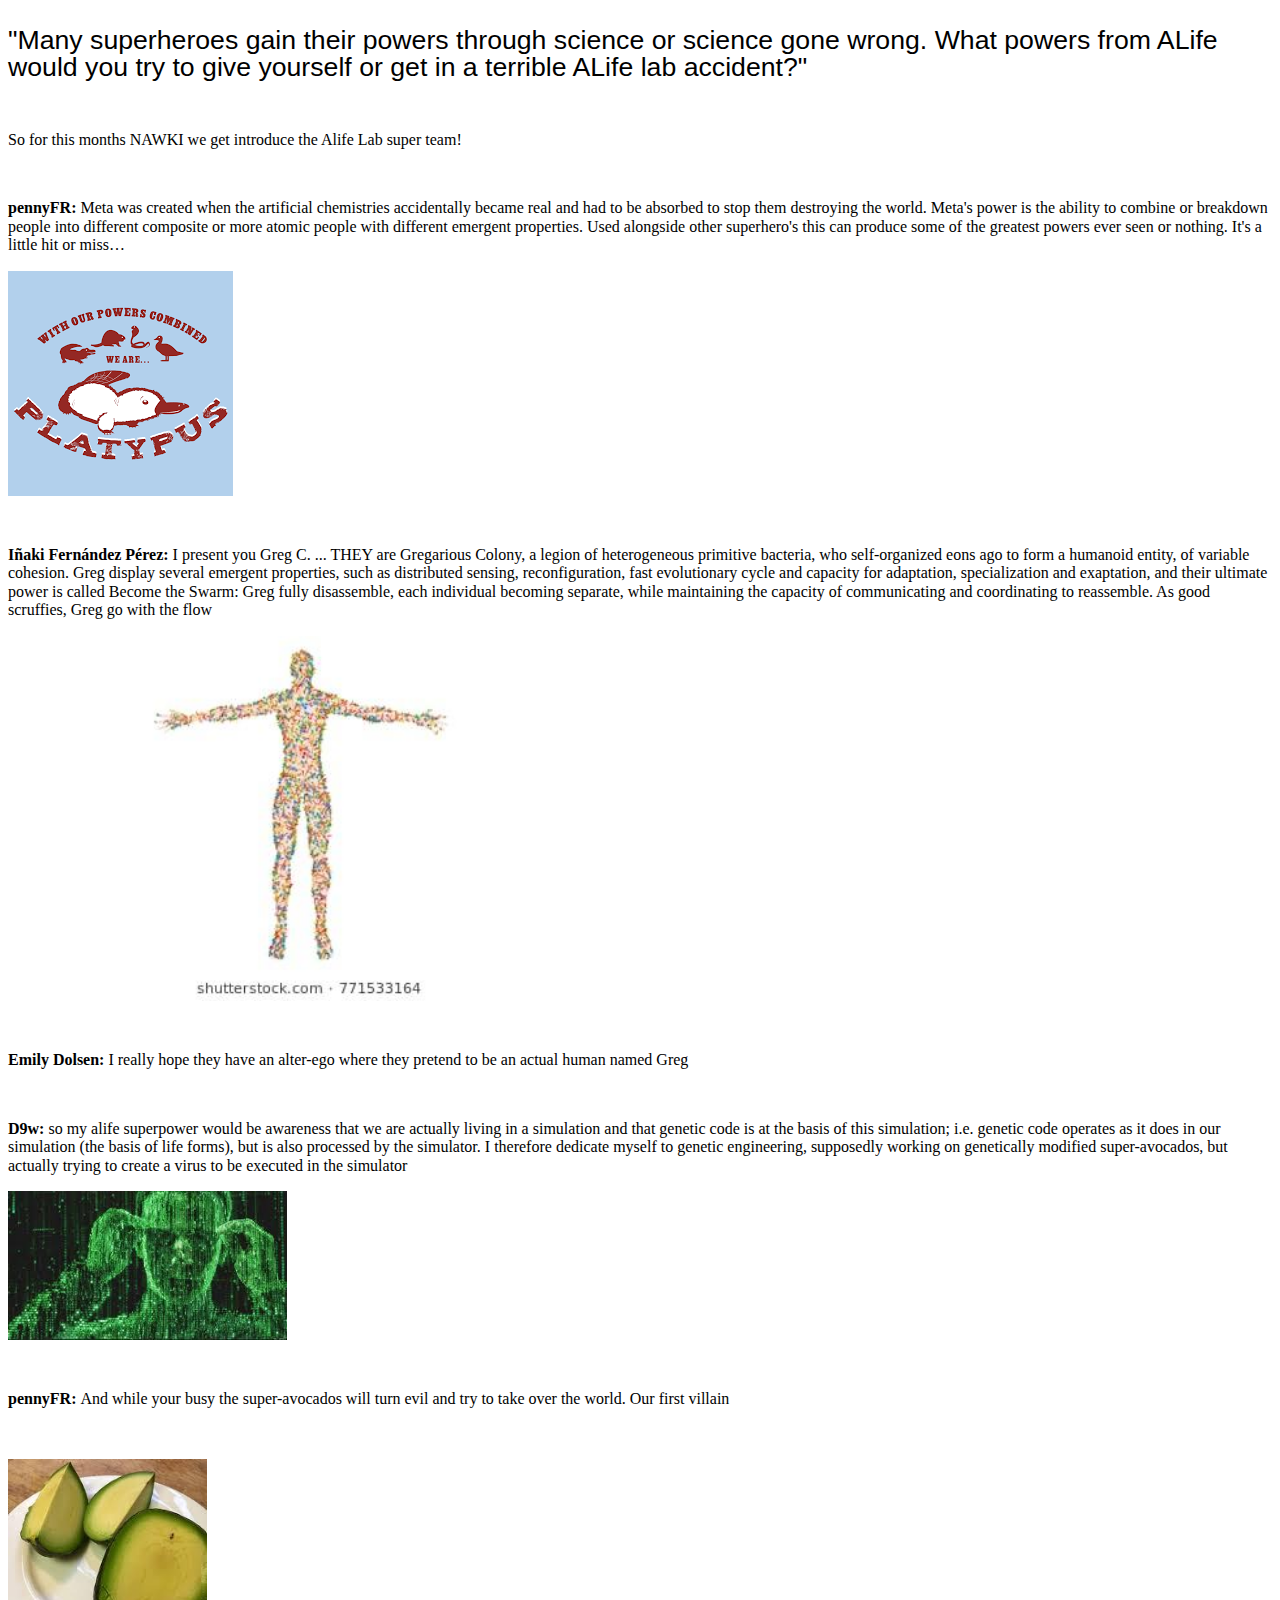
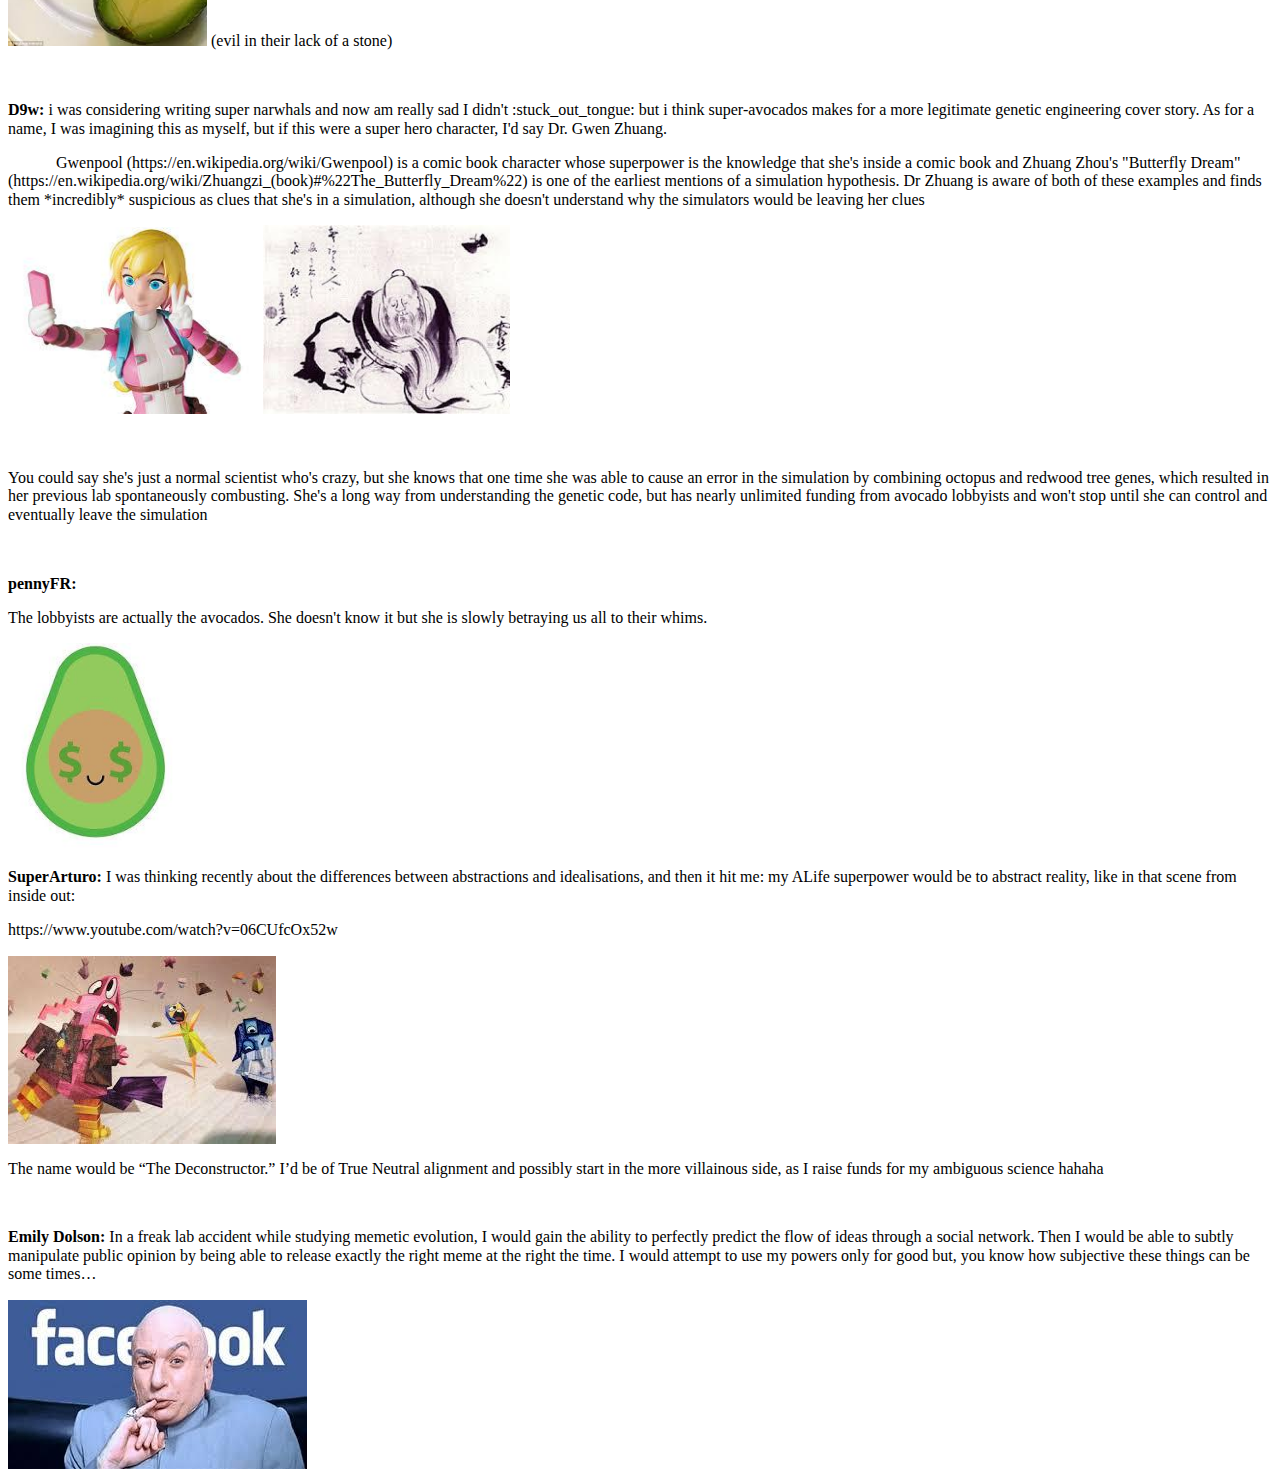
<file: _posts/2018-11-20-October-nawki.html>
<!DOCTYPE HTML PUBLIC "-//W3C//DTD HTML 4.0 Transitional//EN">
<html>
<head>
	<meta http-equiv="content-type" content="text/html; charset=utf-8"/>
	<title></title>
	<meta name="generator" content="LibreOffice 5.1.6.2 (Linux)"/>
	<meta name="created" content="00:00:00"/>
	<meta name="changed" content="2018-11-22T14:14:14.258456986"/>
	<style type="text/css">
		@page { margin: 2.54cm }
		p { margin-bottom: 0.25cm; line-height: 120% }
		h1 { margin-top: 0.71cm; margin-bottom: 0.21cm; direction: ltr; line-height: 100%; text-align: left; page-break-inside: avoid; orphans: 2; widows: 2 }
		h1.western { font-family: "Arial", serif; font-size: 20pt; font-weight: normal }
		h1.cjk { font-size: 20pt; font-weight: normal }
		h1.ctl { font-size: 20pt; font-weight: normal }
	</style>
</head>
<body dir="ltr">
<h1 class="western">&quot;Many superheroes gain their powers through
science or science gone wrong. What powers from ALife would you try
to give yourself or get in a terrible ALife lab accident?&quot; 
</h1>
<p style="margin-bottom: 0cm; line-height: 115%"><br/>

</p>
<p style="margin-bottom: 0cm; line-height: 115%">So for this months
NAWKI we get introduce the Alife Lab super team!</p>
<p style="margin-bottom: 0cm; line-height: 115%"><br/>

</p>
<p style="margin-bottom: 0cm; line-height: 115%"><b>pennyFR:</b> Meta
was created when the artificial chemistries accidentally became real
and had to be absorbed to stop them destroying the world. Meta's
power is the ability to combine or breakdown people into different
composite or more atomic people with different emergent properties.
Used alongside other superhero's this can produce some of the
greatest powers ever seen or nothing. It's a little hit or miss…</p>
<p style="margin-bottom: 0cm; line-height: 115%"><img src="[data-uri]" name="image5.png" align="bottom" width="225" height="225" border="0"/>
</p>
<p style="margin-bottom: 0cm; line-height: 115%"><br/>

</p>
<p style="margin-bottom: 0cm; line-height: 115%"><b>Iñaki Fernández
Pérez:</b> I present you Greg C. ... THEY are Gregarious Colony, a
legion of heterogeneous primitive bacteria, who self-organized eons
ago to form a humanoid entity, of variable cohesion. Greg display
several emergent properties, such as distributed sensing,
reconfiguration, fast evolutionary cycle and capacity for adaptation,
specialization and exaptation, and their ultimate power is called
Become the Swarm: Greg fully disassemble, each individual becoming
separate, while maintaining the capacity of communicating and
coordinating to reassemble. As good scruffies, Greg go with the flow</p>
<p style="margin-bottom: 0cm; line-height: 115%"><img src="[data-uri]" name="image8.jpg" align="bottom" width="602" height="365" border="0"/>
</p>
<p style="margin-bottom: 0cm; line-height: 115%"><br/>

</p>
<p style="margin-bottom: 0cm; line-height: 115%"><b>Emily Dolsen:</b>
I really hope they have an alter-ego where they pretend to be an
actual human named Greg</p>
<p style="margin-bottom: 0cm; line-height: 115%"><br/>

</p>
<p style="margin-bottom: 0cm; line-height: 115%"><b>D9w: </b>so my
alife superpower would be awareness that we are actually living in a
simulation and that genetic code is at the basis of this simulation;
i.e. genetic code operates as it does in our simulation (the basis of
life forms), but is also processed by the simulator. I therefore
dedicate myself to genetic engineering, supposedly working on
genetically modified super-avocados, but actually trying to create a
virus to be executed in the simulator</p>
<p style="margin-bottom: 0cm; line-height: 115%"><img src="[data-uri]" name="image4.jpg" align="bottom" width="279" height="149" border="0"/>
</p>
<p style="margin-bottom: 0cm; line-height: 115%"><br/>

</p>
<p style="margin-bottom: 0cm; line-height: 115%"><b>pennyFR: </b>And
while your busy the super-avocados will turn evil and try to take
over the world. Our first villain</p>
<p style="margin-bottom: 0cm; line-height: 115%"><br/>

</p>
<p style="margin-bottom: 0cm; line-height: 115%"><img src="[data-uri]" name="image2.jpg" align="bottom" width="199" height="187" border="0"/>
(evil
in their lack of a stone)</p>
<p style="margin-bottom: 0cm; line-height: 115%"><br/>

</p>
<p style="margin-bottom: 0cm; line-height: 115%"><b>D9w:</b> i was
considering writing super narwhals and now am really sad I didn't
:stuck_out_tongue: but i think super-avocados makes for a more
legitimate genetic engineering cover story. As for a name, I was
imagining this as myself, but if this were a super hero character,
I'd say Dr. Gwen Zhuang.</p>
<p style="text-indent: 1.27cm; margin-bottom: 0cm; line-height: 115%">
Gwenpool (https://en.wikipedia.org/wiki/Gwenpool) is a comic book
character whose superpower is the knowledge that she's inside a comic
book and Zhuang Zhou's &quot;Butterfly Dream&quot;
(https://en.wikipedia.org/wiki/Zhuangzi_(book)#%22The_Butterfly_Dream%22)
is one of the earliest mentions of a simulation hypothesis. Dr Zhuang
is aware of both of these examples and finds them *incredibly*
suspicious as clues that she's in a simulation, although she doesn't
understand why the simulators would be leaving her clues</p>
<p style="margin-bottom: 0cm; line-height: 115%"><img src="[data-uri]" name="image9.jpg" align="bottom" width="251" height="187" border="0"/>
<img src="[data-uri]" name="image6.jpg" align="bottom" width="247" height="189" border="0"/>
</p>
<p style="margin-bottom: 0cm; line-height: 115%"><br/>

</p>
<p style="margin-bottom: 0cm; line-height: 115%">You could say she's
just a normal scientist who's crazy, but she knows that one time she
was able to cause an error in the simulation by combining octopus and
redwood tree genes, which resulted in her previous lab spontaneously
combusting. She's a long way from understanding the genetic code, but
has nearly unlimited funding from avocado lobbyists and won't stop
until she can control and eventually leave the simulation</p>
<p style="margin-bottom: 0cm; line-height: 115%"><br/>

</p>
<p style="margin-bottom: 0cm; line-height: 115%"><b>pennyFR:</b></p>
<p style="margin-bottom: 0cm; line-height: 115%">The lobbyists are
actually the avocados. She doesn't know it but she is slowly
betraying us all to their whims.</p>
<p style="margin-bottom: 0cm; line-height: 115%"><img src="[data-uri]" name="image1.jpg" align="bottom" width="175" height="209" border="0"/>
</p>
<p style="margin-bottom: 0cm; line-height: 115%"><b>SuperArturo:</b>
I was thinking recently about the differences between abstractions
and idealisations, and then it hit me: my ALife superpower would be
to abstract reality, like in that scene from inside out:</p>
<p style="margin-bottom: 0cm; line-height: 115%">https://www.youtube.com/watch?v=06CUfcOx52w</p>
<p style="margin-bottom: 0cm; line-height: 115%"><img src="[data-uri]" name="image3.jpg" align="bottom" width="268" height="188" border="0"/>
</p>
<p style="margin-bottom: 0cm; line-height: 115%">The name would be
“The Deconstructor.” I’d be of True Neutral alignment and
possibly start in the more villainous side, as I raise funds for my
ambiguous science hahaha</p>
<p style="margin-bottom: 0cm; line-height: 115%"><br/>

</p>
<p style="margin-bottom: 0cm; line-height: 115%"><b>Emily Dolson:</b>
 In a freak lab accident while studying memetic evolution, I would
gain the ability to perfectly predict the flow of ideas through a
social network. Then I would be able to subtly manipulate public
opinion by being able to release exactly the right meme at the right
the time. I would attempt to use my powers only for good but, you
know how subjective these things can be some times…</p>
<p style="margin-bottom: 0cm; line-height: 115%"><img src="[data-uri]" name="image7.jpg" align="bottom" width="299" height="169" border="0"/>
</p>
</body>
</html>
</file>
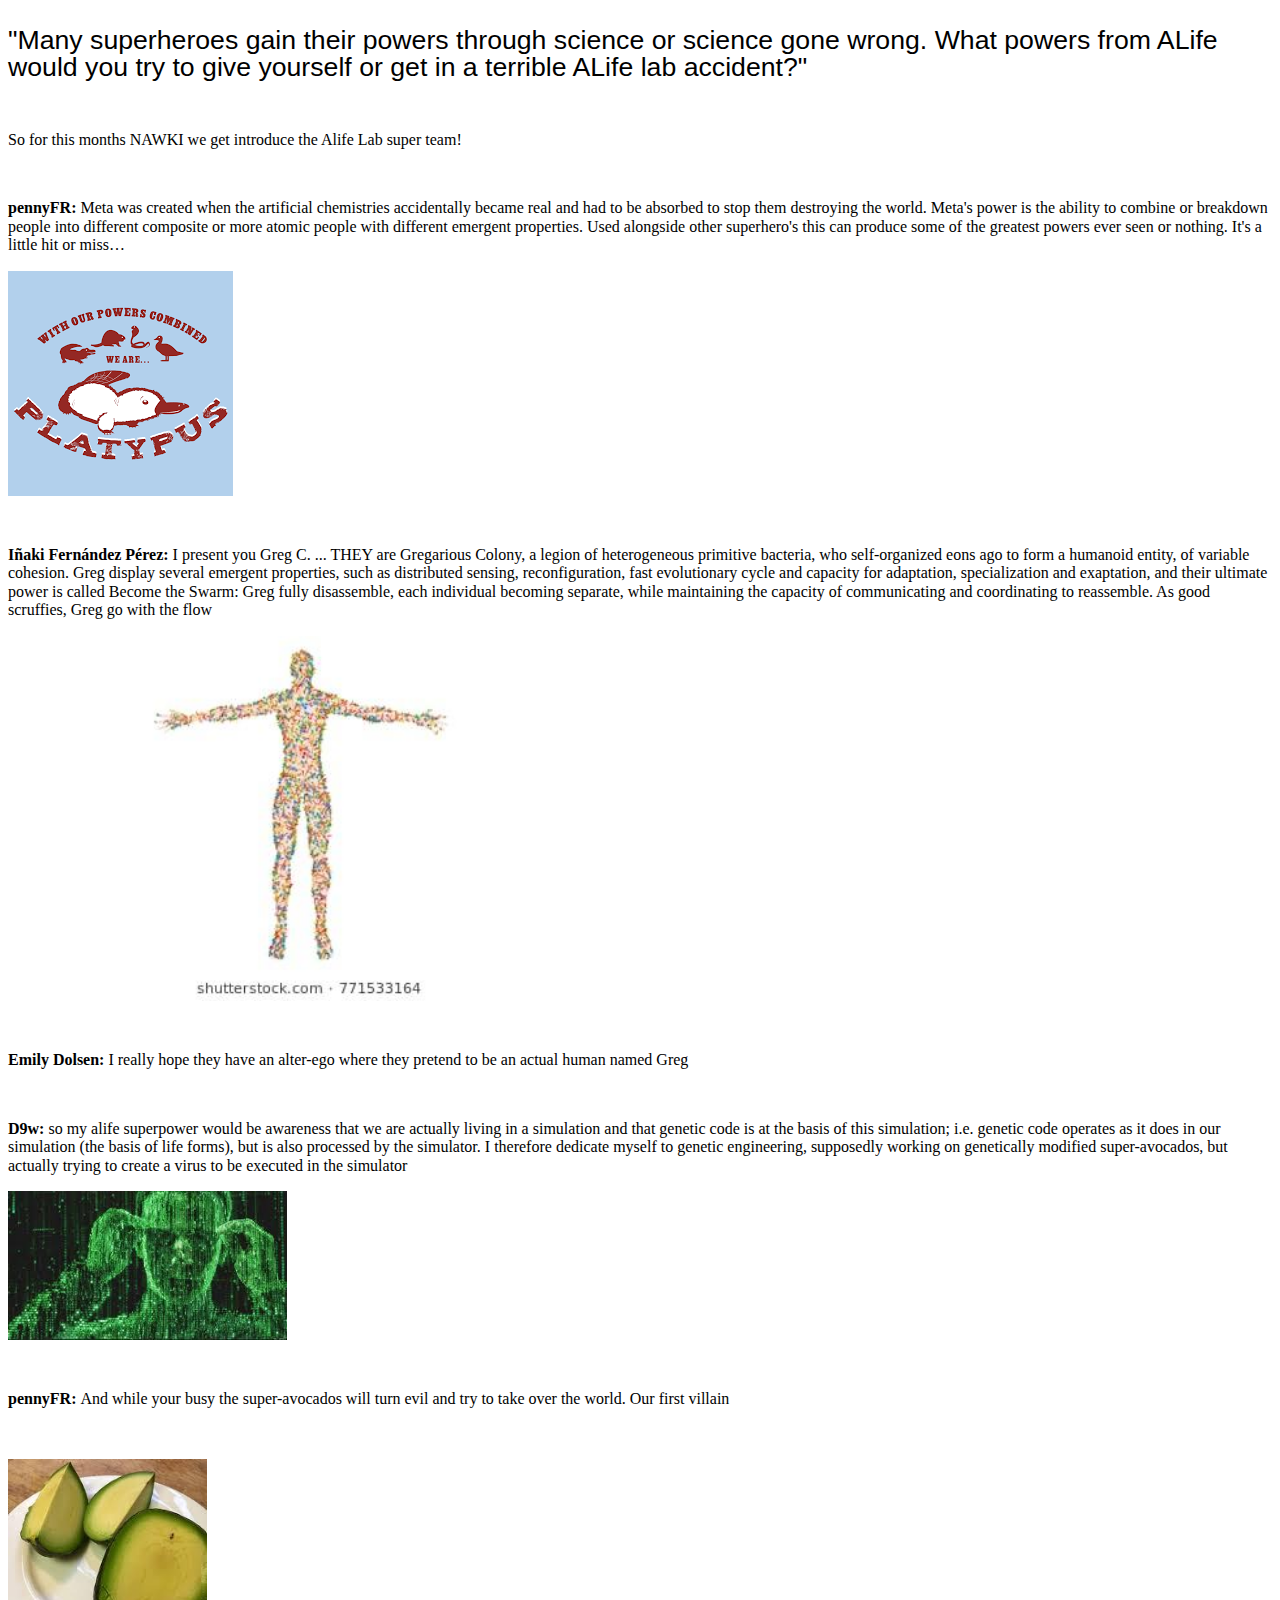
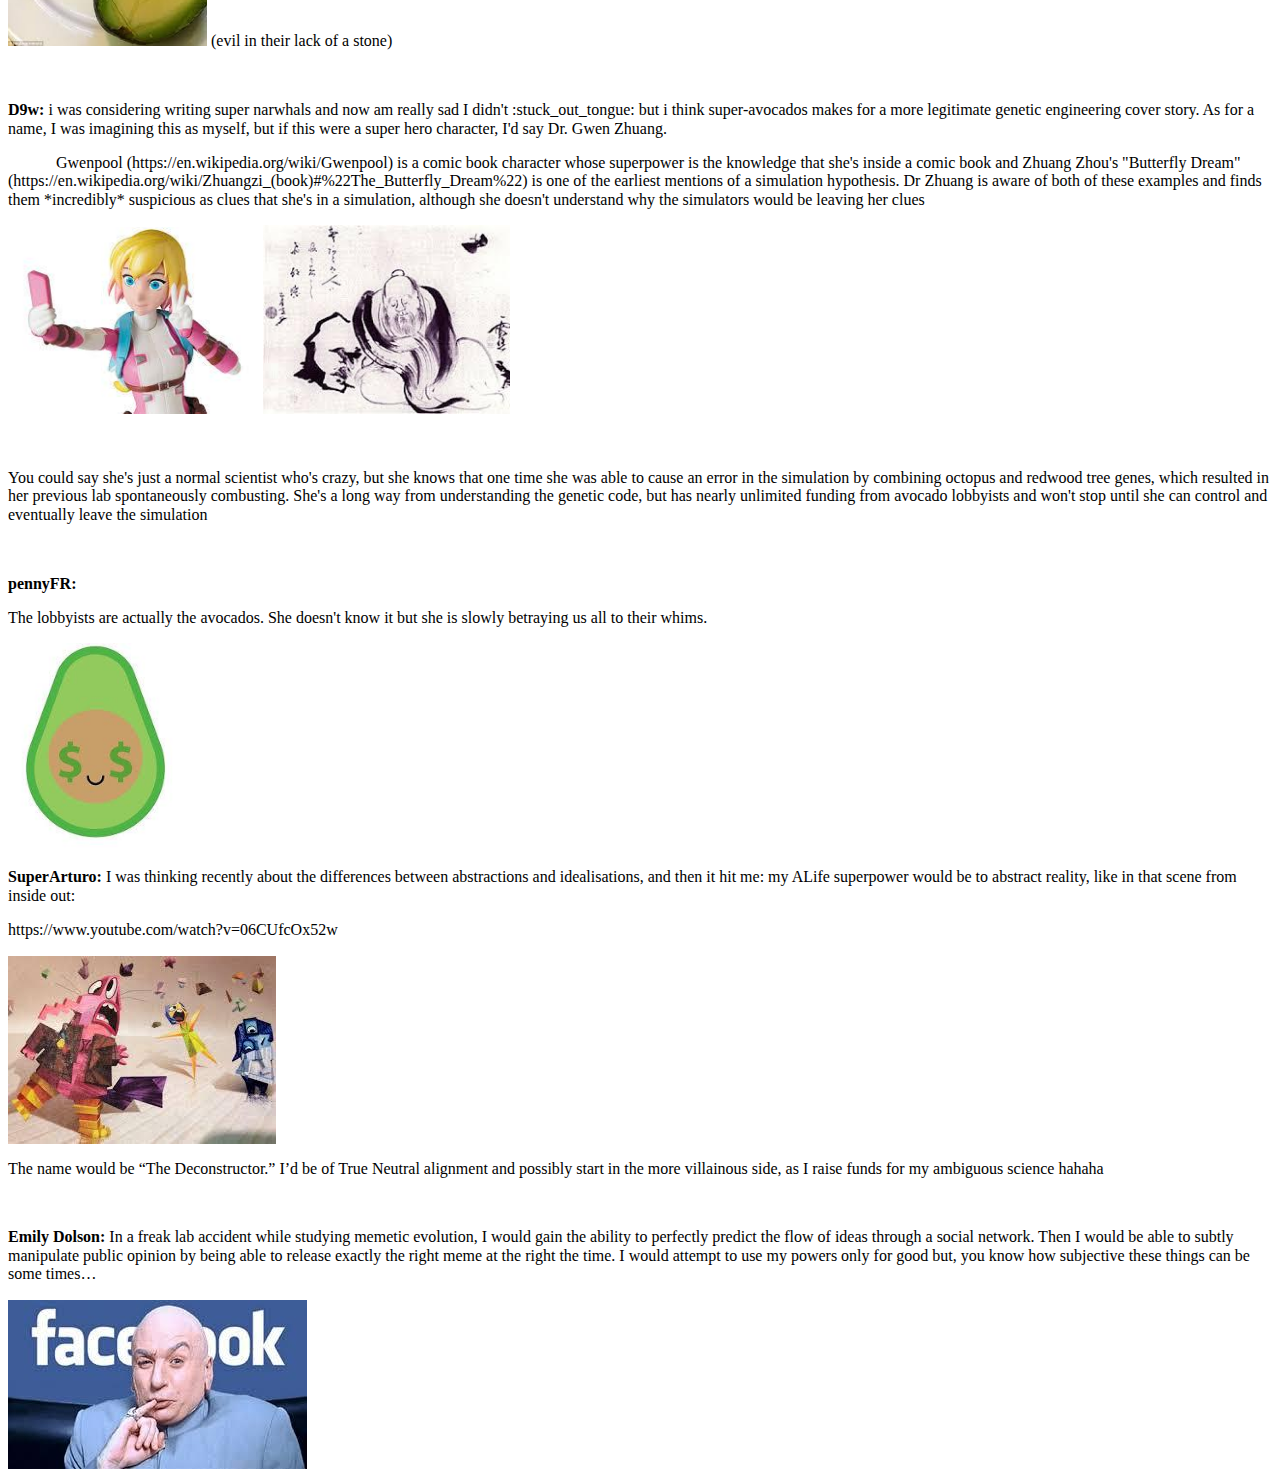
<file: _posts/October nawki.html>
<!DOCTYPE HTML PUBLIC "-//W3C//DTD HTML 4.0 Transitional//EN">
<html>
<head>
	<meta http-equiv="content-type" content="text/html; charset=utf-8"/>
	<title></title>
	<meta name="generator" content="LibreOffice 5.1.6.2 (Linux)"/>
	<meta name="created" content="00:00:00"/>
	<meta name="changed" content="2018-11-22T14:14:14.258456986"/>
	<style type="text/css">
		@page { margin: 2.54cm }
		p { margin-bottom: 0.25cm; line-height: 120% }
		h1 { margin-top: 0.71cm; margin-bottom: 0.21cm; direction: ltr; line-height: 100%; text-align: left; page-break-inside: avoid; orphans: 2; widows: 2 }
		h1.western { font-family: "Arial", serif; font-size: 20pt; font-weight: normal }
		h1.cjk { font-size: 20pt; font-weight: normal }
		h1.ctl { font-size: 20pt; font-weight: normal }
	</style>
</head>
<body dir="ltr">
<h1 class="western">&quot;Many superheroes gain their powers through
science or science gone wrong. What powers from ALife would you try
to give yourself or get in a terrible ALife lab accident?&quot; 
</h1>
<p style="margin-bottom: 0cm; line-height: 115%"><br/>

</p>
<p style="margin-bottom: 0cm; line-height: 115%">So for this months
NAWKI we get introduce the Alife Lab super team!</p>
<p style="margin-bottom: 0cm; line-height: 115%"><br/>

</p>
<p style="margin-bottom: 0cm; line-height: 115%"><b>pennyFR:</b> Meta
was created when the artificial chemistries accidentally became real
and had to be absorbed to stop them destroying the world. Meta's
power is the ability to combine or breakdown people into different
composite or more atomic people with different emergent properties.
Used alongside other superhero's this can produce some of the
greatest powers ever seen or nothing. It's a little hit or miss…</p>
<p style="margin-bottom: 0cm; line-height: 115%"><img src="[data-uri]" name="image5.png" align="bottom" width="225" height="225" border="0"/>
</p>
<p style="margin-bottom: 0cm; line-height: 115%"><br/>

</p>
<p style="margin-bottom: 0cm; line-height: 115%"><b>Iñaki Fernández
Pérez:</b> I present you Greg C. ... THEY are Gregarious Colony, a
legion of heterogeneous primitive bacteria, who self-organized eons
ago to form a humanoid entity, of variable cohesion. Greg display
several emergent properties, such as distributed sensing,
reconfiguration, fast evolutionary cycle and capacity for adaptation,
specialization and exaptation, and their ultimate power is called
Become the Swarm: Greg fully disassemble, each individual becoming
separate, while maintaining the capacity of communicating and
coordinating to reassemble. As good scruffies, Greg go with the flow</p>
<p style="margin-bottom: 0cm; line-height: 115%"><img src="[data-uri]" name="image8.jpg" align="bottom" width="602" height="365" border="0"/>
</p>
<p style="margin-bottom: 0cm; line-height: 115%"><br/>

</p>
<p style="margin-bottom: 0cm; line-height: 115%"><b>Emily Dolsen:</b>
I really hope they have an alter-ego where they pretend to be an
actual human named Greg</p>
<p style="margin-bottom: 0cm; line-height: 115%"><br/>

</p>
<p style="margin-bottom: 0cm; line-height: 115%"><b>D9w: </b>so my
alife superpower would be awareness that we are actually living in a
simulation and that genetic code is at the basis of this simulation;
i.e. genetic code operates as it does in our simulation (the basis of
life forms), but is also processed by the simulator. I therefore
dedicate myself to genetic engineering, supposedly working on
genetically modified super-avocados, but actually trying to create a
virus to be executed in the simulator</p>
<p style="margin-bottom: 0cm; line-height: 115%"><img src="[data-uri]" name="image4.jpg" align="bottom" width="279" height="149" border="0"/>
</p>
<p style="margin-bottom: 0cm; line-height: 115%"><br/>

</p>
<p style="margin-bottom: 0cm; line-height: 115%"><b>pennyFR: </b>And
while your busy the super-avocados will turn evil and try to take
over the world. Our first villain</p>
<p style="margin-bottom: 0cm; line-height: 115%"><br/>

</p>
<p style="margin-bottom: 0cm; line-height: 115%"><img src="[data-uri]" name="image2.jpg" align="bottom" width="199" height="187" border="0"/>
(evil
in their lack of a stone)</p>
<p style="margin-bottom: 0cm; line-height: 115%"><br/>

</p>
<p style="margin-bottom: 0cm; line-height: 115%"><b>D9w:</b> i was
considering writing super narwhals and now am really sad I didn't
:stuck_out_tongue: but i think super-avocados makes for a more
legitimate genetic engineering cover story. As for a name, I was
imagining this as myself, but if this were a super hero character,
I'd say Dr. Gwen Zhuang.</p>
<p style="text-indent: 1.27cm; margin-bottom: 0cm; line-height: 115%">
Gwenpool (https://en.wikipedia.org/wiki/Gwenpool) is a comic book
character whose superpower is the knowledge that she's inside a comic
book and Zhuang Zhou's &quot;Butterfly Dream&quot;
(https://en.wikipedia.org/wiki/Zhuangzi_(book)#%22The_Butterfly_Dream%22)
is one of the earliest mentions of a simulation hypothesis. Dr Zhuang
is aware of both of these examples and finds them *incredibly*
suspicious as clues that she's in a simulation, although she doesn't
understand why the simulators would be leaving her clues</p>
<p style="margin-bottom: 0cm; line-height: 115%"><img src="[data-uri]" name="image9.jpg" align="bottom" width="251" height="187" border="0"/>
<img src="[data-uri]" name="image6.jpg" align="bottom" width="247" height="189" border="0"/>
</p>
<p style="margin-bottom: 0cm; line-height: 115%"><br/>

</p>
<p style="margin-bottom: 0cm; line-height: 115%">You could say she's
just a normal scientist who's crazy, but she knows that one time she
was able to cause an error in the simulation by combining octopus and
redwood tree genes, which resulted in her previous lab spontaneously
combusting. She's a long way from understanding the genetic code, but
has nearly unlimited funding from avocado lobbyists and won't stop
until she can control and eventually leave the simulation</p>
<p style="margin-bottom: 0cm; line-height: 115%"><br/>

</p>
<p style="margin-bottom: 0cm; line-height: 115%"><b>pennyFR:</b></p>
<p style="margin-bottom: 0cm; line-height: 115%">The lobbyists are
actually the avocados. She doesn't know it but she is slowly
betraying us all to their whims.</p>
<p style="margin-bottom: 0cm; line-height: 115%"><img src="[data-uri]" name="image1.jpg" align="bottom" width="175" height="209" border="0"/>
</p>
<p style="margin-bottom: 0cm; line-height: 115%"><b>SuperArturo:</b>
I was thinking recently about the differences between abstractions
and idealisations, and then it hit me: my ALife superpower would be
to abstract reality, like in that scene from inside out:</p>
<p style="margin-bottom: 0cm; line-height: 115%">https://www.youtube.com/watch?v=06CUfcOx52w</p>
<p style="margin-bottom: 0cm; line-height: 115%"><img src="[data-uri]" name="image3.jpg" align="bottom" width="268" height="188" border="0"/>
</p>
<p style="margin-bottom: 0cm; line-height: 115%">The name would be
“The Deconstructor.” I’d be of True Neutral alignment and
possibly start in the more villainous side, as I raise funds for my
ambiguous science hahaha</p>
<p style="margin-bottom: 0cm; line-height: 115%"><br/>

</p>
<p style="margin-bottom: 0cm; line-height: 115%"><b>Emily Dolson:</b>
 In a freak lab accident while studying memetic evolution, I would
gain the ability to perfectly predict the flow of ideas through a
social network. Then I would be able to subtly manipulate public
opinion by being able to release exactly the right meme at the right
the time. I would attempt to use my powers only for good but, you
know how subjective these things can be some times…</p>
<p style="margin-bottom: 0cm; line-height: 115%"><img src="[data-uri]" name="image7.jpg" align="bottom" width="299" height="169" border="0"/>
</p>
</body>
</html>
</file>
